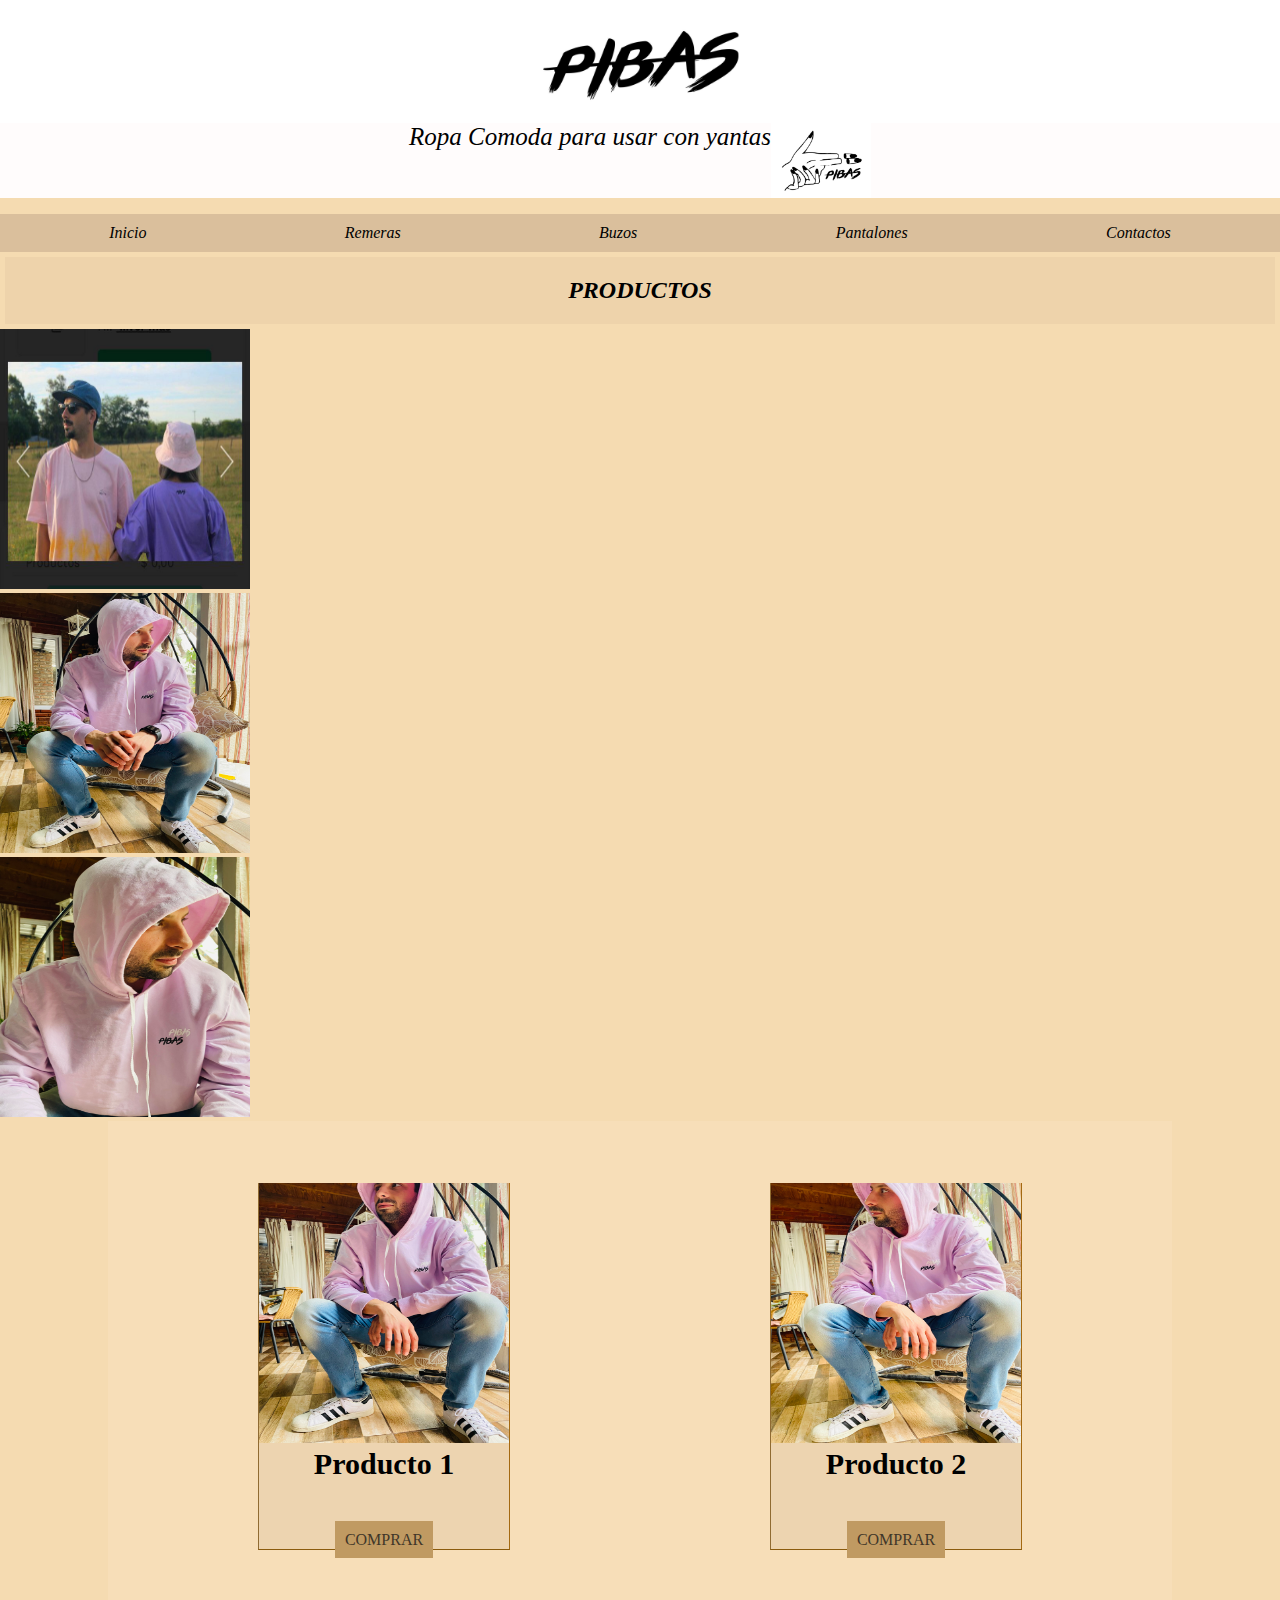
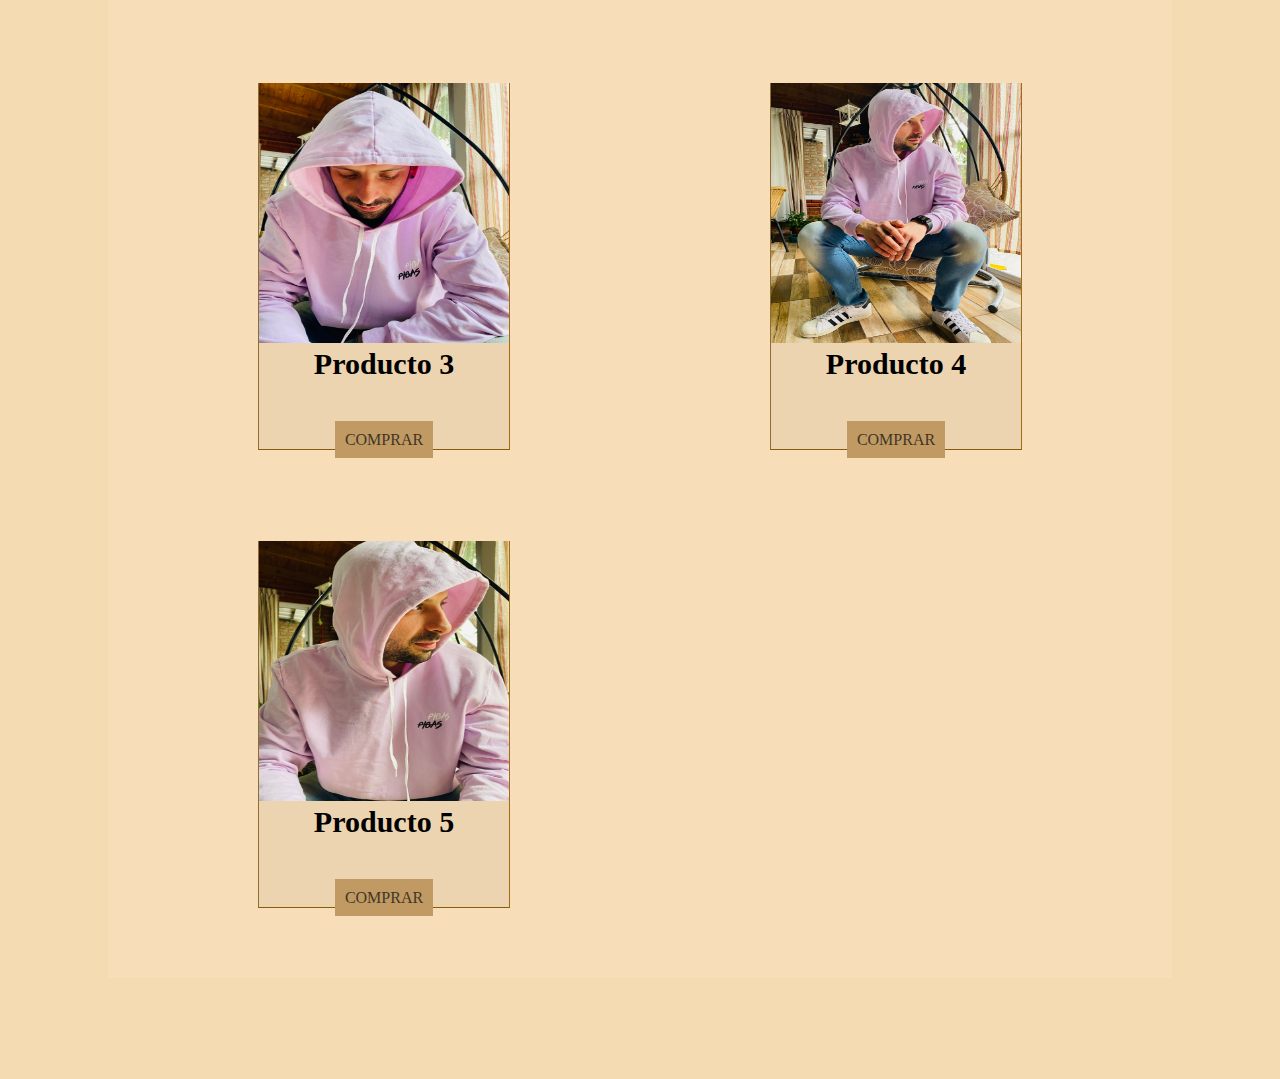
<file: index.html>
<!DOCTYPE html>
<html lang="en">
<head>
    <meta charset="UTF-8">
    <meta http-equiv="X-UA-Compatible" content="IE=edge">
    <meta name="viewport" content="width=device-width, initial-scale=1.0">
    <!--css de boostrap -->
    <link href="https://cdn.jsdelivr.net/npm/bootstrap@5.2.2/dist/css/bootstrap.min.css" rel="stylesheet" integrity="sha384-Zenh87qX5JnK2Jl0vWa8Ck2rdkQ2Bzep5IDxbcnCeuOxjzrPF/et3URy9Bv1WTRi" crossorigin="anonymous">
    <!--Animaciones-->
    <link rel="stylesheet" href="https://cdnjs.cloudflare.com/ajax/libs/animate.css/4.1.1/animate.min.css">

   
    <!-- css link-->
    <link rel="stylesheet" href="css/style.css">

    
    <!--Agregar link fuente google font -->
    <link rel="preconnect" href="https://fonts.googleapis.com">
    <link rel="preconnect" href="https://fonts.gstatic.com" crossorigin>
     <link href="https://fonts.googleapis.com/css2?family=Roboto:wght@100&display=swap" rel="stylesheet">


                                <title>PIBAS</title>


</head>
    <body>
      
        <header class="row" >
            <nav>
                <h1><img src="img/pibas letras.jpeg" width="250" alt=""></h1>
                
                <p >  
                Ropa Comoda para usar con yantas
                 <img  src="img/WhatsApp Image 2022-10-13 at 9.22.38 PM.jpeg" 
                alt="Logo PIBAS" width=100  maxwidht="100%">
                </p>

                <ul class="nav wow animate__animated animate__bounceIn" class="">
                   
                    <li><a href="index.html">Inicio</a></li>
                    <li><a href="pages/remeras.html">Remeras</a></li>
                    <li><a href="pages/buzos.html">Buzos</a></li>
                    <li><a href="pages/pantalones.html">Pantalones</a></li>
                    <li><a href="pages/contacto.html">Contactos</a></li>

                </ul>
 
            </nav>

        </header>

            <main>
                <section class="productos container-fluid" >
                    <h2>Productos </h2>

                        <!--!CARRUSEL DE FOTOS -->

                    <div class="row justify-content-center" class="carrusel" id="carouselExampleControls" class="carousel slide"     data-bs-ride="carousel">
                        <div class="col-sm-8" class="carousel-inner"  >
                          <div class="carousel-item active">
                            <img src="img/Modelos/remeras en dupla.JPG" class="d-block w-100" alt="...">
                          </div>
                          <div class="carousel-item">
                            <img src="img/Modelos/IMG_3774.JPG" class="d-block w-100" alt="...">
                          </div>
                          <div class="carousel-item">
                            <img src="img/Modelos/IMG_3775.JPG" class="d-block w-100" alt="...">
                          </div>
                        </div>                    
                      </div>

                    <!-- Buscador-->

                     <!-- <form action="../../form-result.php" method="post" target="_blank">

                        <p class="buscador">
                      
                          Buscar : <input type="search" name="busquedacodigo" size="4" maxlength="4">
                      
                          <input type="submit" value="Buscar">
                      
                        </p>
                      
                      </form> -->


            <!-- IMAGENES DE CARDS-->
            
                <div class="contenedor col-sm-8 animate__animated animate__backInLeft "   class="" >  
                    <div >
                        <img src="img/Modelos/IMG_3771.JPG" alt="">
                        <h3>Producto 1</h3>
                        <a href="">COMPRAR</a>  
                    </div>
                    <div>
                        <img src="img/Modelos/IMG_3772.JPG"  alt="">
                        <h3>Producto 2</h3>
                        <a href="">COMPRAR</a> 
                    </div>
                    <div>
                        <img src="img/Modelos/IMG_3773.JPG"  alt="">
                        <h3>Producto 3</h3>
                        <a href="">COMPRAR</a> 
                    </div>
                    <div> 
                        <img src="img/Modelos/IMG_3774.JPG"  alt="">
                        <h3>Producto 4</h3>
                        <a href="">COMPRAR</a> 
                    </div>
                    <div>
                        <img src="img/Modelos/IMG_3775.JPG"  alt="">
                        <h3>Producto 5</h3>
                        <a href="">COMPRAR</a> 
                    </div>   
                </div>

                </section>

            </main>
        
        
        <footer class="footer wow animate__animated animate__backInLeft" >
                <ul class="li"   >

            
                     <li>NOSOTROS</li>   

                     <div class="linea" > </div>                 
                        <li>REDES 
                            <a href="https://z-p15.www.instagram.com/p_i_b_a_s"><svg xmlns="http://www.w3.org/2000/svg" width="16" height="16" fill="currentColor" class="bi bi-instagram" viewBox="0 0 16 16">
                                <path d="M8 0C5.829 0 5.556.01 4.703.048 3.85.088 3.269.222 2.76.42a3.917 3.917 0 0 0-1.417.923A3.927 3.927 0 0 0 .42 2.76C.222 3.268.087 3.85.048 4.7.01 5.555 0 5.827 0 8.001c0 2.172.01 2.444.048 3.297.04.852.174 1.433.372 1.942.205.526.478.972.923 1.417.444.445.89.719 1.416.923.51.198 1.09.333 1.942.372C5.555 15.99 5.827 16 8 16s2.444-.01 3.298-.048c.851-.04 1.434-.174 1.943-.372a3.916 3.916 0 0 0 1.416-.923c.445-.445.718-.891.923-1.417.197-.509.332-1.09.372-1.942C15.99 10.445 16 10.173 16 8s-.01-2.445-.048-3.299c-.04-.851-.175-1.433-.372-1.941a3.926 3.926 0 0 0-.923-1.417A3.911 3.911 0 0 0 13.24.42c-.51-.198-1.092-.333-1.943-.372C10.443.01 10.172 0 7.998 0h.003zm-.717 1.442h.718c2.136 0 2.389.007 3.232.046.78.035 1.204.166 1.486.275.373.145.64.319.92.599.28.28.453.546.598.92.11.281.24.705.275 1.485.039.843.047 1.096.047 3.231s-.008 2.389-.047 3.232c-.035.78-.166 1.203-.275 1.485a2.47 2.47 0 0 1-.599.919c-.28.28-.546.453-.92.598-.28.11-.704.24-1.485.276-.843.038-1.096.047-3.232.047s-2.39-.009-3.233-.047c-.78-.036-1.203-.166-1.485-.276a2.478 2.478 0 0 1-.92-.598 2.48 2.48 0 0 1-.6-.92c-.109-.281-.24-.705-.275-1.485-.038-.843-.046-1.096-.046-3.233 0-2.136.008-2.388.046-3.231.036-.78.166-1.204.276-1.486.145-.373.319-.64.599-.92.28-.28.546-.453.92-.598.282-.11.705-.24 1.485-.276.738-.034 1.024-.044 2.515-.045v.002zm4.988 1.328a.96.96 0 1 0 0 1.92.96.96 0 0 0 0-1.92zm-4.27 1.122a4.109 4.109 0 1 0 0 8.217 4.109 4.109 0 0 0 0-8.217zm0 1.441a2.667 2.667 0 1 1 0 5.334 2.667 2.667 0 0 1 0-5.334z"/>
                              </svg></a> 
                            <a href="https://api.whatsapp.com/send?phone=5491234567890"><svg xmlns="http://www.w3.org/2000/svg" width="16" height="16" fill="currentColor" class="bi bi-whatsapp" viewBox="0 0 16 16">
                                <path d="M13.601 2.326A7.854 7.854 0 0 0 7.994 0C3.627 0 .068 3.558.064 7.926c0 1.399.366 2.76 1.057 3.965L0 16l4.204-1.102a7.933 7.933 0 0 0 3.79.965h.004c4.368 0 7.926-3.558 7.93-7.93A7.898 7.898 0 0 0 13.6 2.326zM7.994 14.521a6.573 6.573 0 0 1-3.356-.92l-.24-.144-2.494.654.666-2.433-.156-.251a6.56 6.56 0 0 1-1.007-3.505c0-3.626 2.957-6.584 6.591-6.584a6.56 6.56 0 0 1 4.66 1.931 6.557 6.557 0 0 1 1.928 4.66c-.004 3.639-2.961 6.592-6.592 6.592zm3.615-4.934c-.197-.099-1.17-.578-1.353-.646-.182-.065-.315-.099-.445.099-.133.197-.513.646-.627.775-.114.133-.232.148-.43.05-.197-.1-.836-.308-1.592-.985-.59-.525-.985-1.175-1.103-1.372-.114-.198-.011-.304.088-.403.087-.088.197-.232.296-.346.1-.114.133-.198.198-.33.065-.134.034-.248-.015-.347-.05-.099-.445-1.076-.612-1.47-.16-.389-.323-.335-.445-.34-.114-.007-.247-.007-.38-.007a.729.729 0 0 0-.529.247c-.182.198-.691.677-.691 1.654 0 .977.71 1.916.81 2.049.098.133 1.394 2.132 3.383 2.992.47.205.84.326 1.129.418.475.152.904.129 1.246.08.38-.058 1.171-.48 1.338-.943.164-.464.164-.86.114-.943-.049-.084-.182-.133-.38-.232z"/>
                              </svg></a>
                        </li>
                 
                </ul> 
                     <p class="final">
                         PAGOS 100% SEGUROS CON CUALQUIER MEDIO DE PAGO
                        COMPRA SEGURA
                        Pagá de forma segura con la tecnología SSL.
         </footer>
         
<!-- Java Script-->

        <script src="https://cdn.jsdelivr.net/npm/bootstrap@5.2.2/dist/js/bootstrap.bundle.min.js" integrity="sha384-OERcA2EqjJCMA+/3y+gxIOqMEjwtxJY7qPCqsdltbNJuaOe923+mo//f6V8Qbsw3" crossorigin="anonymous"></script>
        <script src="https://cdnjs.cloudflare.com/ajax/libs/wow/1.1.2/wow.min.js"></script>
        <script>
           new WOW().init();
        </script>
        
    </body>
</html>
</file>
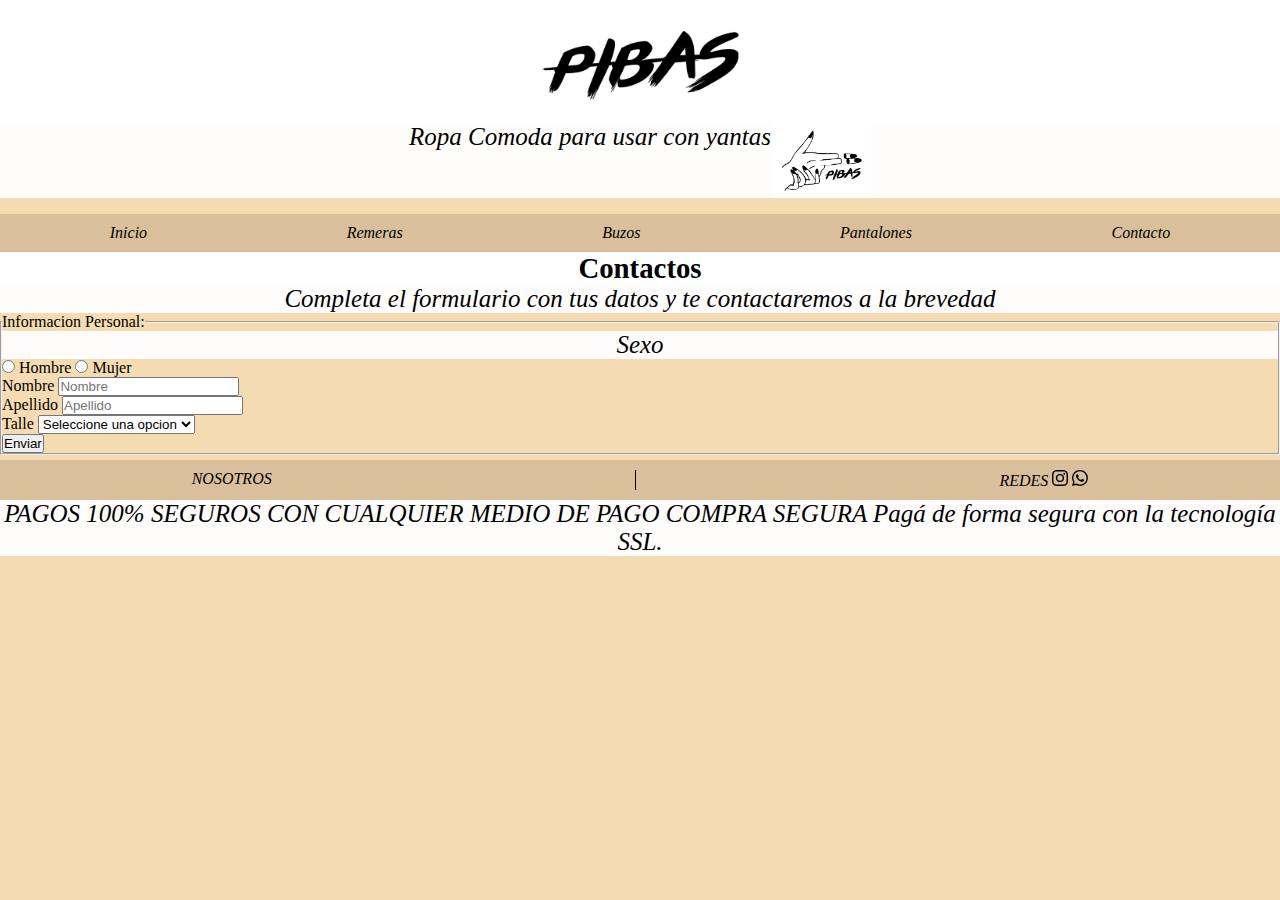
<file: pages/contacto.html>
<!DOCTYPE html>
<html lang="en">
<head>
    <meta charset="UTF-8">
    <meta http-equiv="X-UA-Compatible" content="IE=edge">
    <meta name="viewport" content="width=device-width, initial-scale=1.0">
    <!--css de boostrap -->
    <link href="https://cdn.jsdelivr.net/npm/bootstrap@5.2.2/dist/css/bootstrap.min.css" rel="stylesheet" integrity="sha384-Zenh87qX5JnK2Jl0vWa8Ck2rdkQ2Bzep5IDxbcnCeuOxjzrPF/et3URy9Bv1WTRi" crossorigin="anonymous">

    <!-- css link-->
    <link rel="stylesheet" href="../css/style.css">

    
    <!--Agregar link fuente google font -->
    <link rel="preconnect" href="https://fonts.googleapis.com">
    <link rel="preconnect" href="https://fonts.gstatic.com" crossorigin>
     <link href="https://fonts.googleapis.com/css2?family=Roboto:wght@100&display=swap" rel="stylesheet">


    <title>contactos</title>
</head>
<body>
    <header>
        <nav>
                <h1><img src="../img/pibas letras.jpeg" width="250" alt=""></h1>
                
             <p>  
                     Ropa Comoda para usar con yantas
                     <img  src="../img/WhatsApp Image 2022-10-13 at 9.22.38 PM.jpeg" 
                     alt="Logo PIBAS" width=100  maxwidht="100%">
            </p>
            <ul class="nav">
                <li><a href="../index.html">Inicio</a></li>
                <li><a href="remeras.html">Remeras</a></li>
                <li><a href="buzos.html">Buzos</a></li>
                <li><a href="pantalones.html">Pantalones</a></li>
                <li><a href="contacto.html">Contacto</a></li>                
              
            </ul>
        </nav>

    </header>
    <section>
        <h1>Contactos</h1>
        <p>Completa el formulario con tus datos y te contactaremos a la brevedad</p>
    <form >
        <fieldset>
            <legend>Informacion Personal:</legend>

            <p>Sexo</p>
            <input type="radio" name="Sexo" id="Hombre">
            <label for="Hombre">Hombre</label>

            <input type="radio" name="Sexo" id="Mujer">
            <label for="Mujer">Mujer</label>

            <div>
                <label for="Nombre">Nombre</label>
                <input type="text" id="Nombre"
                placeholder="Nombre">
            </div>

            <div>
                <label for="Apellido">Apellido</label>
                <input type="text" id="Apellido"
                placeholder="Apellido">
            </div>

            <div>
                <label for="Talle">Talle</label>
                <select name="talle" id="">
                    <option value="">Seleccione una opcion</option>
                    <option value="">Large</option>
                    <option value="">Medium</option>
                    <option value="">Small</option>
                </select>
            </div>

            <input type="submit" value="Enviar">
        </fieldset>
    </form>
    </section>
    <footer class="footer">
        <ul class="li" >

    
             <li>NOSOTROS</li>   

             <div class="linea"> </div>                 
                <li>REDES 
                    <a href="https://z-p15.www.instagram.com/p_i_b_a_s"><svg xmlns="http://www.w3.org/2000/svg" width="16" height="16" fill="currentColor" class="bi bi-instagram" viewBox="0 0 16 16">
                        <path d="M8 0C5.829 0 5.556.01 4.703.048 3.85.088 3.269.222 2.76.42a3.917 3.917 0 0 0-1.417.923A3.927 3.927 0 0 0 .42 2.76C.222 3.268.087 3.85.048 4.7.01 5.555 0 5.827 0 8.001c0 2.172.01 2.444.048 3.297.04.852.174 1.433.372 1.942.205.526.478.972.923 1.417.444.445.89.719 1.416.923.51.198 1.09.333 1.942.372C5.555 15.99 5.827 16 8 16s2.444-.01 3.298-.048c.851-.04 1.434-.174 1.943-.372a3.916 3.916 0 0 0 1.416-.923c.445-.445.718-.891.923-1.417.197-.509.332-1.09.372-1.942C15.99 10.445 16 10.173 16 8s-.01-2.445-.048-3.299c-.04-.851-.175-1.433-.372-1.941a3.926 3.926 0 0 0-.923-1.417A3.911 3.911 0 0 0 13.24.42c-.51-.198-1.092-.333-1.943-.372C10.443.01 10.172 0 7.998 0h.003zm-.717 1.442h.718c2.136 0 2.389.007 3.232.046.78.035 1.204.166 1.486.275.373.145.64.319.92.599.28.28.453.546.598.92.11.281.24.705.275 1.485.039.843.047 1.096.047 3.231s-.008 2.389-.047 3.232c-.035.78-.166 1.203-.275 1.485a2.47 2.47 0 0 1-.599.919c-.28.28-.546.453-.92.598-.28.11-.704.24-1.485.276-.843.038-1.096.047-3.232.047s-2.39-.009-3.233-.047c-.78-.036-1.203-.166-1.485-.276a2.478 2.478 0 0 1-.92-.598 2.48 2.48 0 0 1-.6-.92c-.109-.281-.24-.705-.275-1.485-.038-.843-.046-1.096-.046-3.233 0-2.136.008-2.388.046-3.231.036-.78.166-1.204.276-1.486.145-.373.319-.64.599-.92.28-.28.546-.453.92-.598.282-.11.705-.24 1.485-.276.738-.034 1.024-.044 2.515-.045v.002zm4.988 1.328a.96.96 0 1 0 0 1.92.96.96 0 0 0 0-1.92zm-4.27 1.122a4.109 4.109 0 1 0 0 8.217 4.109 4.109 0 0 0 0-8.217zm0 1.441a2.667 2.667 0 1 1 0 5.334 2.667 2.667 0 0 1 0-5.334z"/>
                      </svg></a> 
                    <a href="https://api.whatsapp.com/send?phone=5491234567890"><svg xmlns="http://www.w3.org/2000/svg" width="16" height="16" fill="currentColor" class="bi bi-whatsapp" viewBox="0 0 16 16">
                        <path d="M13.601 2.326A7.854 7.854 0 0 0 7.994 0C3.627 0 .068 3.558.064 7.926c0 1.399.366 2.76 1.057 3.965L0 16l4.204-1.102a7.933 7.933 0 0 0 3.79.965h.004c4.368 0 7.926-3.558 7.93-7.93A7.898 7.898 0 0 0 13.6 2.326zM7.994 14.521a6.573 6.573 0 0 1-3.356-.92l-.24-.144-2.494.654.666-2.433-.156-.251a6.56 6.56 0 0 1-1.007-3.505c0-3.626 2.957-6.584 6.591-6.584a6.56 6.56 0 0 1 4.66 1.931 6.557 6.557 0 0 1 1.928 4.66c-.004 3.639-2.961 6.592-6.592 6.592zm3.615-4.934c-.197-.099-1.17-.578-1.353-.646-.182-.065-.315-.099-.445.099-.133.197-.513.646-.627.775-.114.133-.232.148-.43.05-.197-.1-.836-.308-1.592-.985-.59-.525-.985-1.175-1.103-1.372-.114-.198-.011-.304.088-.403.087-.088.197-.232.296-.346.1-.114.133-.198.198-.33.065-.134.034-.248-.015-.347-.05-.099-.445-1.076-.612-1.47-.16-.389-.323-.335-.445-.34-.114-.007-.247-.007-.38-.007a.729.729 0 0 0-.529.247c-.182.198-.691.677-.691 1.654 0 .977.71 1.916.81 2.049.098.133 1.394 2.132 3.383 2.992.47.205.84.326 1.129.418.475.152.904.129 1.246.08.38-.058 1.171-.48 1.338-.943.164-.464.164-.86.114-.943-.049-.084-.182-.133-.38-.232z"/>
                      </svg></a>
                </li>
         
        </ul> 
             <p class="final">
                 PAGOS 100% SEGUROS CON CUALQUIER MEDIO DE PAGO
                COMPRA SEGURA
                Pagá de forma segura con la tecnología SSL.
 </footer>
   <!-- Java Script-->

   <script src="https://cdn.jsdelivr.net/npm/bootstrap@5.2.2/dist/js/bootstrap.bundle.min.js" integrity="sha384-OERcA2EqjJCMA+/3y+gxIOqMEjwtxJY7qPCqsdltbNJuaOe923+mo//f6V8Qbsw3" crossorigin="anonymous"></script>
 
</body>
</html>
</file>
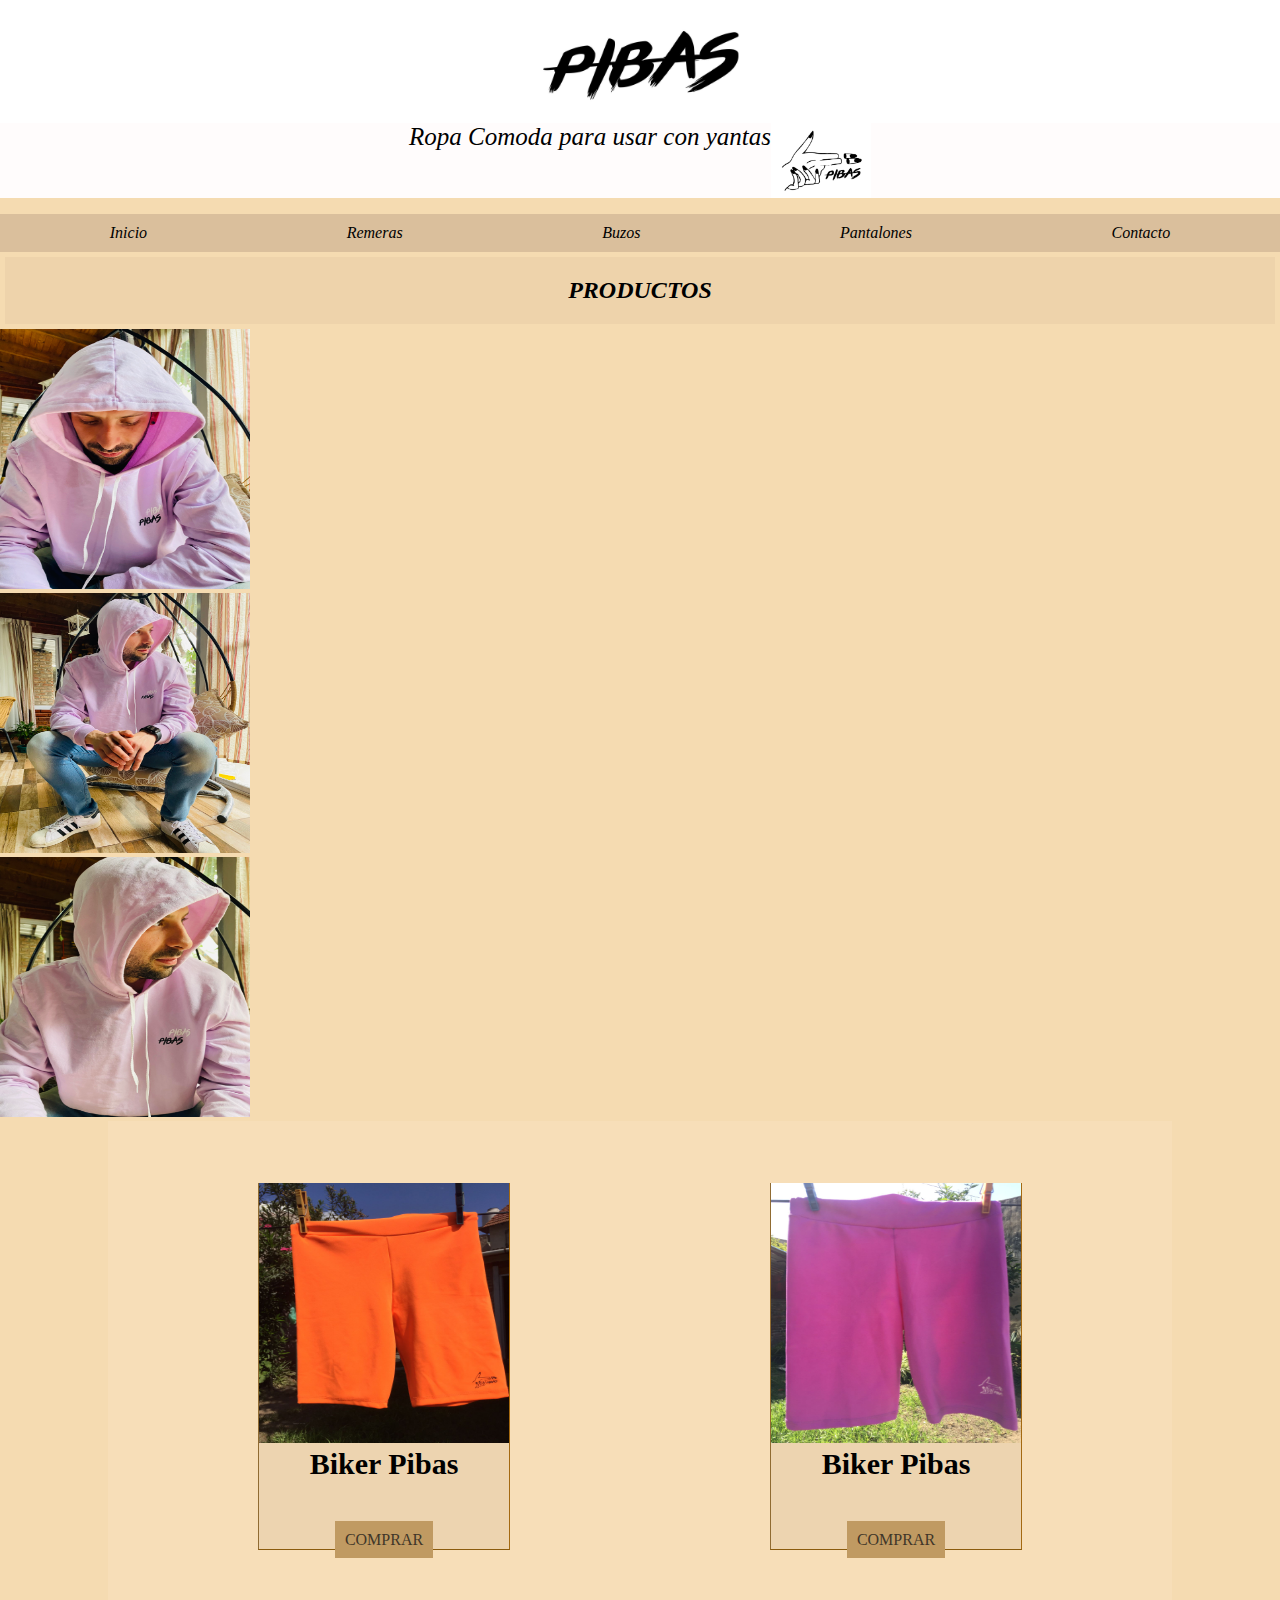
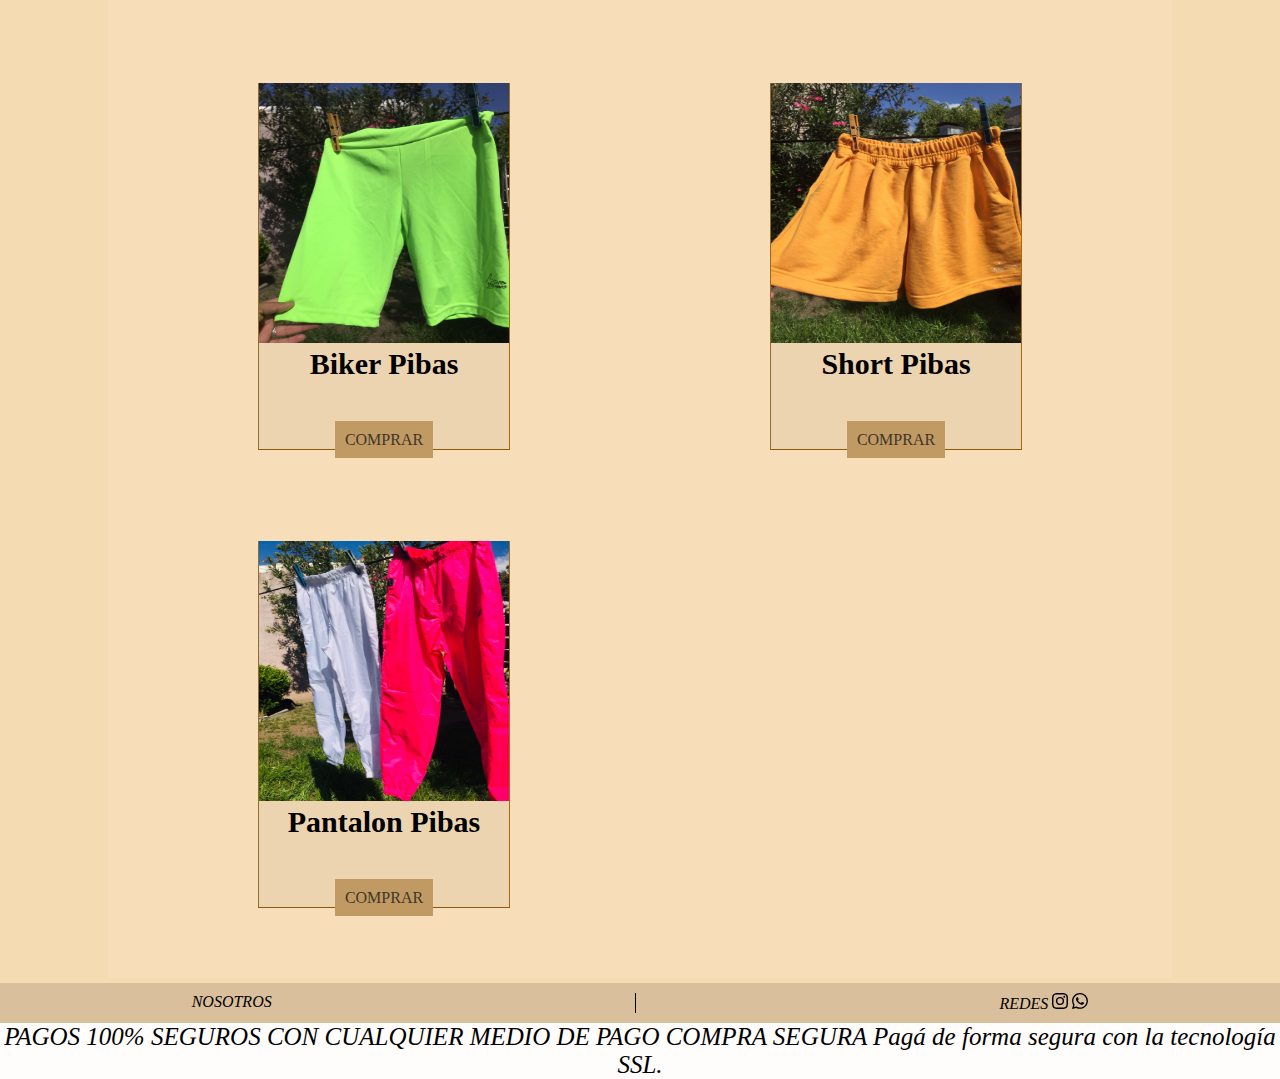
<file: pages/pantalones.html>
<!DOCTYPE html>
<html lang="en">
<head>
    <meta charset="UTF-8">
    <meta http-equiv="X-UA-Compatible" content="IE=edge">
    <meta name="viewport" content="width=device-width, initial-scale=1.0">
     <!--css de boostrap -->
     <link href="https://cdn.jsdelivr.net/npm/bootstrap@5.2.2/dist/css/bootstrap.min.css" rel="stylesheet" integrity="sha384-Zenh87qX5JnK2Jl0vWa8Ck2rdkQ2Bzep5IDxbcnCeuOxjzrPF/et3URy9Bv1WTRi" crossorigin="anonymous">

      <!--Animaciones-->
    <link rel="stylesheet" href="https://cdnjs.cloudflare.com/ajax/libs/animate.css/4.1.1/animate.min.css">

     <!-- css link-->
     <link rel="stylesheet" href="../css/style.css">
 
     
     <!--Agregar link fuente google font -->
     <link rel="preconnect" href="https://fonts.googleapis.com">
     <link rel="preconnect" href="https://fonts.gstatic.com" crossorigin>
      <link href="https://fonts.googleapis.com/css2?family=Roboto:wght@100&display=swap" rel="stylesheet">
 

                            <title>Pantalones</title>
</head>
        <body>
            <header>
                <nav>
                    <h1><img src="../img/pibas letras.jpeg" width="250" alt=""></h1>
                    
                    <p>  
                    Ropa Comoda para usar con yantas
                    <img  src="../img/WhatsApp Image 2022-10-13 at 9.22.38 PM.jpeg" 
                    alt="Logo PIBAS" width=100  maxwidht="100%">
                    </p>
                <nav>
                    <ul class="nav wow animate__animated animate__bounceIn" class="">

                        <li><a href="../index.html">Inicio</a></li>
                        <li><a href="remeras.html">Remeras</a></li>
                        <li><a href="buzos.html">Buzos</a></li>
                        <li><a href="pantalones.html">Pantalones</a></li>
                        <li><a href="contacto.html">Contacto</a></li>
                        
                    </ul>

                </nav>
                    
            </header>

                <main>
                    <section class="productos"  >
                    <h2>Productos</h2>
                    <!--!CARRUSEL DE FOTOS -->

                    <div class="row justify-content-center" class="carrusel" id="carouselExampleControls" class="carousel slide"     data-bs-ride="carousel">
                        <div class="col-sm-8" class="carousel-inner"  >
                          <div class="carousel-item active">
                            <img src="../img/Modelos/IMG_3773.JPG" class="d-block w-100" alt="...">
                          </div>
                          <div class="carousel-item">
                            <img src="../img/Modelos/IMG_3774.JPG" class="d-block w-100" alt="...">
                          </div>
                          <div class="carousel-item">
                            <img src="../img/Modelos/IMG_3775.JPG" class="d-block w-100" alt="...">
                          </div>
                        </div>                    
                      </div>

                 <!-- IMAGENES DE CARDS-->
            
                <div class="contenedor col-sm-8 animate__animated animate__backInLeft "   class="" >  
                            <div>
                                <img src="../img2/bike naranja 2.jpeg"  alt="biker naranja">
                                <h3>Biker Pibas</h3>
                                <a href="">COMPRAR</a>  
                            </div>
                            <div>
                                <img src="../img2/biker rosa .jpeg"  alt="biker rosa">
                                <h3>Biker Pibas</h3>
                                <a href="">COMPRAR</a> 
                            </div>
                            <div>
                                <img src="../img2/biker verde.jpeg"  alt="biker verde">
                                <h3>Biker Pibas</h3>
                                <a href="">COMPRAR</a> 
                            </div>
                            <div>     
                                <img src="../img2/shor pibas 2.jpeg"  alt="short pibas">
                                <h3>Short Pibas</h3>
                                <a href="">COMPRAR</a> 
                            </div>
                            <div>
                                <img src="../img2/pantalones pibas.jpeg"  alt="pantalon pibas">
                                <h3>Pantalon Pibas</h3>
                                <a href="">COMPRAR</a> 
                            </div>   
                </div>
                    </section>
            </main>


            <footer class="footer">
                <ul class="li" >

            
                     <li>NOSOTROS</li>   

                     <div class="linea"> </div>                 
                        <li>REDES 
                            <a href="https://z-p15.www.instagram.com/p_i_b_a_s"><svg xmlns="http://www.w3.org/2000/svg" width="16" height="16" fill="currentColor" class="bi bi-instagram" viewBox="0 0 16 16">
                                <path d="M8 0C5.829 0 5.556.01 4.703.048 3.85.088 3.269.222 2.76.42a3.917 3.917 0 0 0-1.417.923A3.927 3.927 0 0 0 .42 2.76C.222 3.268.087 3.85.048 4.7.01 5.555 0 5.827 0 8.001c0 2.172.01 2.444.048 3.297.04.852.174 1.433.372 1.942.205.526.478.972.923 1.417.444.445.89.719 1.416.923.51.198 1.09.333 1.942.372C5.555 15.99 5.827 16 8 16s2.444-.01 3.298-.048c.851-.04 1.434-.174 1.943-.372a3.916 3.916 0 0 0 1.416-.923c.445-.445.718-.891.923-1.417.197-.509.332-1.09.372-1.942C15.99 10.445 16 10.173 16 8s-.01-2.445-.048-3.299c-.04-.851-.175-1.433-.372-1.941a3.926 3.926 0 0 0-.923-1.417A3.911 3.911 0 0 0 13.24.42c-.51-.198-1.092-.333-1.943-.372C10.443.01 10.172 0 7.998 0h.003zm-.717 1.442h.718c2.136 0 2.389.007 3.232.046.78.035 1.204.166 1.486.275.373.145.64.319.92.599.28.28.453.546.598.92.11.281.24.705.275 1.485.039.843.047 1.096.047 3.231s-.008 2.389-.047 3.232c-.035.78-.166 1.203-.275 1.485a2.47 2.47 0 0 1-.599.919c-.28.28-.546.453-.92.598-.28.11-.704.24-1.485.276-.843.038-1.096.047-3.232.047s-2.39-.009-3.233-.047c-.78-.036-1.203-.166-1.485-.276a2.478 2.478 0 0 1-.92-.598 2.48 2.48 0 0 1-.6-.92c-.109-.281-.24-.705-.275-1.485-.038-.843-.046-1.096-.046-3.233 0-2.136.008-2.388.046-3.231.036-.78.166-1.204.276-1.486.145-.373.319-.64.599-.92.28-.28.546-.453.92-.598.282-.11.705-.24 1.485-.276.738-.034 1.024-.044 2.515-.045v.002zm4.988 1.328a.96.96 0 1 0 0 1.92.96.96 0 0 0 0-1.92zm-4.27 1.122a4.109 4.109 0 1 0 0 8.217 4.109 4.109 0 0 0 0-8.217zm0 1.441a2.667 2.667 0 1 1 0 5.334 2.667 2.667 0 0 1 0-5.334z"/>
                              </svg></a> 
                            <a href="https://api.whatsapp.com/send?phone=5491234567890"><svg xmlns="http://www.w3.org/2000/svg" width="16" height="16" fill="currentColor" class="bi bi-whatsapp" viewBox="0 0 16 16">
                                <path d="M13.601 2.326A7.854 7.854 0 0 0 7.994 0C3.627 0 .068 3.558.064 7.926c0 1.399.366 2.76 1.057 3.965L0 16l4.204-1.102a7.933 7.933 0 0 0 3.79.965h.004c4.368 0 7.926-3.558 7.93-7.93A7.898 7.898 0 0 0 13.6 2.326zM7.994 14.521a6.573 6.573 0 0 1-3.356-.92l-.24-.144-2.494.654.666-2.433-.156-.251a6.56 6.56 0 0 1-1.007-3.505c0-3.626 2.957-6.584 6.591-6.584a6.56 6.56 0 0 1 4.66 1.931 6.557 6.557 0 0 1 1.928 4.66c-.004 3.639-2.961 6.592-6.592 6.592zm3.615-4.934c-.197-.099-1.17-.578-1.353-.646-.182-.065-.315-.099-.445.099-.133.197-.513.646-.627.775-.114.133-.232.148-.43.05-.197-.1-.836-.308-1.592-.985-.59-.525-.985-1.175-1.103-1.372-.114-.198-.011-.304.088-.403.087-.088.197-.232.296-.346.1-.114.133-.198.198-.33.065-.134.034-.248-.015-.347-.05-.099-.445-1.076-.612-1.47-.16-.389-.323-.335-.445-.34-.114-.007-.247-.007-.38-.007a.729.729 0 0 0-.529.247c-.182.198-.691.677-.691 1.654 0 .977.71 1.916.81 2.049.098.133 1.394 2.132 3.383 2.992.47.205.84.326 1.129.418.475.152.904.129 1.246.08.38-.058 1.171-.48 1.338-.943.164-.464.164-.86.114-.943-.049-.084-.182-.133-.38-.232z"/>
                              </svg></a>
                        </li>
                 
                </ul> 
                     <p class="final">
                         PAGOS 100% SEGUROS CON CUALQUIER MEDIO DE PAGO
                        COMPRA SEGURA
                        Pagá de forma segura con la tecnología SSL.
         </footer>

           <!-- Java Script-->

        <script src="https://cdn.jsdelivr.net/npm/bootstrap@5.2.2/dist/js/bootstrap.bundle.min.js" integrity="sha384-OERcA2EqjJCMA+/3y+gxIOqMEjwtxJY7qPCqsdltbNJuaOe923+mo//f6V8Qbsw3" crossorigin="anonymous"></script>

        </body>
</html>
</file>
<file: css/style.css>
*{
    margin: 0;
    padding: 0;  
    
}
img {max-width: 100%;}

body {
    background-color:rgb(245, 219, 177)
    
     
}

 .nav li{
    display:inline ;    
    margin-right:40 
    
       
}
.nav li:hover {
    background-color: antiquewhite;
    
    
} 

a{
    text-decoration:double ;
    color: black;
    height: 100px;
    transition: height 2s;

}

 
 
.nav{
    display: flex;
    flex-direction:row ;
    justify-content: space-around;

    margin-top: 1rem ; 
    background-color:rgb(218, 191, 156) ;
    font-family: Cambria, Cochin, Georgia, Times, 'Times New Roman', serif;
    font-style:italic;
    color: black;  
    padding: 10px 
}

h1{
    background-color:white ;
    display: flex;
    justify-content: center;
    max-width: 100%;
    font-size: 1.8rem; 
    margin-bottom: 0rem;
    
}

p {
    background-color:rgb(255, 252, 252) ;
    text-align:center;
    font-size: 25px;
    font-style: italic;
    position: relative;
    top: 0px;
    display: flex;
    justify-content:center ;
    margin-top: 0rem ; 
    font-family: Cambria, Cochin, Georgia, Times, 'Times New Roman', serif;
    font-style:italic;
    color: black;  
    padding: 0px           
}

.buscador {
    display: grid;
    grid-template-columns: 1fr;
    padding-left: 20px;


}

/*Main de las cards */

.productos h2  {
    text-align: center;
    padding: 20px;
    background-color: rgb(238, 211, 171);
    text-transform: uppercase;
    font-family: Cambria, Cochin, Georgia, Times, 'Times New Roman', serif;
    font-style:italic;
    margin: 5px;
    
}

/* imagenes del carrusel*/
.carrusel {
    width: auto;
    height: auto;
  max-height: 225px;
  
  display: flex;
  
  align-items: center;
  padding: 5rem;
  
  
}

/* Cards*/

.productos .contenedor div{
    
    width: auto;
    height: auto;
    margin: 0 auto
    border top: 1px solid rgb(159, 110, 35);
    border-right: 1px solid rgb(164, 105, 17);
    border-bottom: 1px solid rgb(139, 91, 13);
    border-left: 1px solid rgb(144, 107, 50);
    text-align: center;
    margin-bottom: 50px;
    background-color: rgb(237, 212, 176);
    
}
.productos img {
    width: 250px;
    height: 260px;
    
}

.productos .contenedor h3 {
    margin-bottom: 50px;
    font-size: 30px;
    font-style: 
    font-family: Cambria, Cochin, Georgia, Times, 'Times New Roman', serif;
}     
.productos .contenedor a {
    text-decoration: none;
    color: rgb(63, 54, 41);
    background-color: rgb(192, 154, 98);
    padding: 10px;
    
}
.productos .contenedor {
    width: 80%;
    margin: 0 auto;
    background-color: rgb(247, 222, 184);
    display: grid;
    grid-template-columns: 1fr 1fr;
    grid-template-rows: 500px 500px;
    padding: 20px;
    align-items: center;
    justify-items: center;



}
   

   /* FOOTER */ 

.footer  {
    background-color: rgb(193, 174, 150);
    
    
}  
.li {
    display: flex;
    flex-direction:row ;
    justify-content: space-around;
    list-style: none;

    margin-top: 5px ; 
    background-color:rgb(218, 191, 156) ;
    font-family: Cambria, Cochin, Georgia, Times, 'Times New Roman', serif;
    font-style:italic;
   
    color: black;  
    padding: 10px 

} 
.linea{
    height:20px;
    width: 1px;
    background-color: black;
}

/*Media quori*/

@media screen and (max-width:1050px)
{
.productos .contenedor {
    width: 100%;
    margin: 0
    display: grid;
    grid-template-columns: 1fr 1fr;
    grid-template-rows: 500px 500px;
    padding: 20px;
    align-items: center;
    justify-items: center;
}
}


@media screen and (max-width:750px) {
    .productos .contenedor  {
        grid-template-columns: 1fr ;
        grid-template-rows: 
        grid-template-areas 
    }

     li { 
        grid-template-columns: 1fr ;
        
        
    }  
       
    
}
</file>
